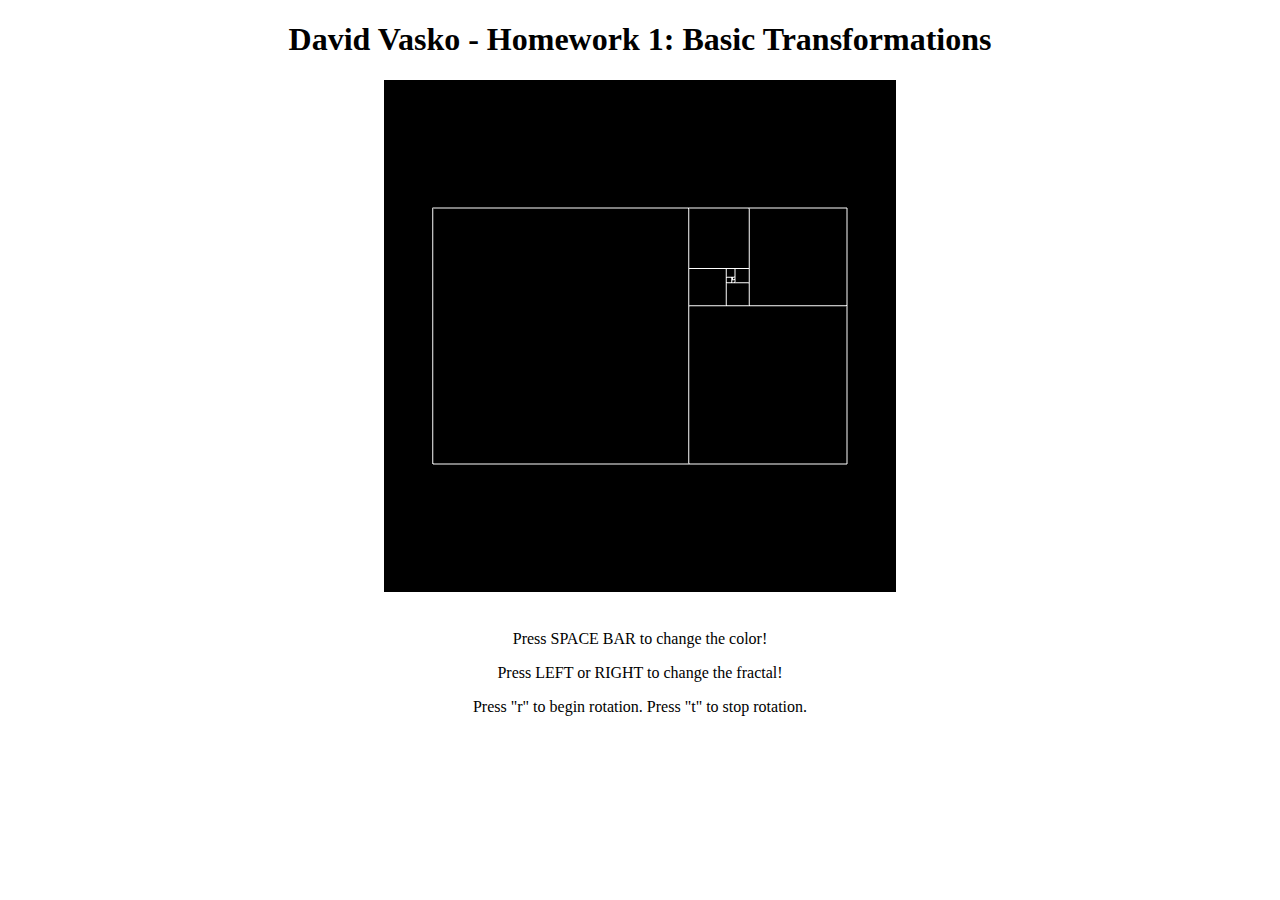
<file: public/professional/webGL/hw1/vasko_fractals.html>
<!DOCTYPE html>
<html>
<head>
  <title> 2D Sierpinski Gasket  </title>
  <script id="vertex-shader" type="x-shader/x-vertex">
	attribute vec4 vPosition;
	uniform mat4 modelViewMatrix; 

	void main()
	{
		gl_PointSize = 1.0;
		gl_Position = modelViewMatrix * vPosition;
	}

  </script>
  <script id="fragment-shader" type="x-shader/x-fragment">
	precision mediump float;

	uniform vec4 Colors;
	void main()
	{
		gl_FragColor = Colors;
	}
  </script>

	<script src="../Common/webgl-utils.js" type="text/javascript"></script>
	<script src="../Common/initShaders.js" type="text/javascript"></script>
	<script src="../Common/MV.js" type="text/javascript"></script>
	<script src="vasko_fractals.js" type="text/javascript"></script>
</head>

<center>
	<h1>David Vasko - Homework 1: Basic Transformations</h1>
</center>

<body>
	
	<center>
	<canvas id="gl-canvas" height="512" width="512">
        Oops ... your browser doesn't support the HTML5 canvas element
	</canvas>
	<br></br>
	<p> Press SPACE BAR to change the color! </p>
	<p> Press LEFT or RIGHT to change the fractal! </p>
	<p> Press "r" to begin rotation. Press "t" to stop rotation. </p>
	<p id="testing"> </p>
	</center>
</body>
</html>
</file>
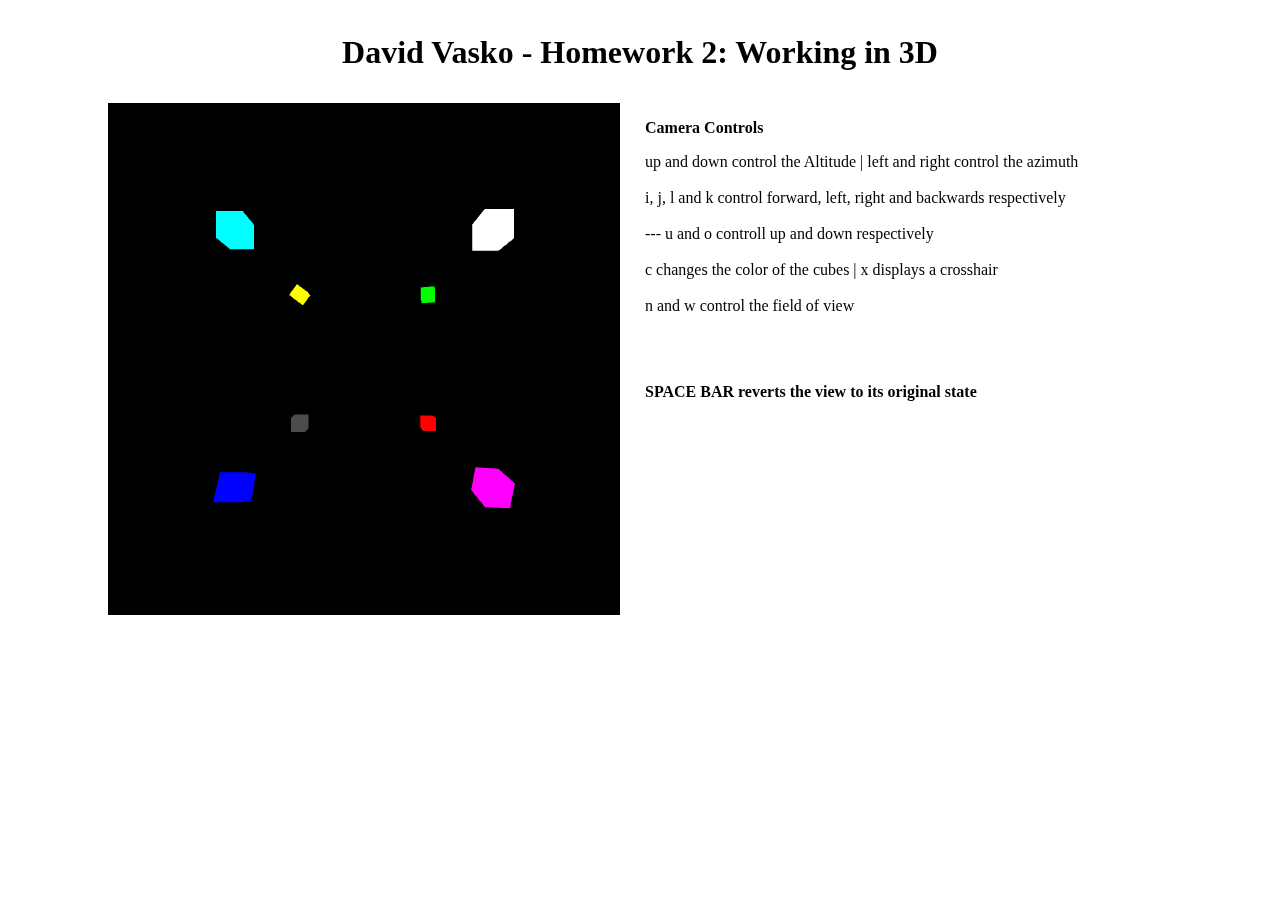
<file: public/professional/webGL/hw2/cubert.html>
<!DOCTYPE html>
<html>
<title> cubert </title>
<head>
	<style>
	body{
	background-color: white;}
	#graphicArea {
	    margin-top: 5px;
	    margin-bottom: 5px;
	    margin-right: 20px;
	    margin-left: 100px;
	float:left;}
	#cameraControls {
	padding: 5px;
	float:left;} 
	#header {
	    color:black;
	    text-align:center;
	    padding:5px;
	}
	</style>

<script id="vertex-shader" type="x-shader/x-vertex">

	attribute  vec4 vPosition;
	
	uniform mat4 modelView;
	uniform mat4 projection;
	
	void main() 
	{
	    gl_Position = projection*modelView*vPosition;
	} 
</script>

<script id="fragment-shader" type="x-shader/x-fragment">

	precision mediump float;

	uniform vec4 Color;

	void
	main()
	{
	    gl_FragColor = Color;
	}
</script>
</head>

<div id="header">
	<h1>David Vasko - Homework 2: Working in 3D</h1>
</div>

<div id="graphicArea">
<body>
	<script type="text/javascript" src="../Common/webgl-utils.js"></script>
	<script type="text/javascript" src="../Common/initShaders.js"></script>
	<script type="text/javascript" src="../Common/MV.js"></script>
	<script type="text/javascript" src="cubert.js"></script>

	<canvas id="gl-canvas" width="512" height="512">
		Oops ... your browser doesn't support the HTML5 canvas element
	</canvas>

</body>
</div>

<div id="cameraControls">
	<p><b> Camera Controls </b></p>
	<p> up and down control the Altitude | left and right control the azimuth <br></br> 
		i, j, l and k control forward, left, right and backwards respectively <br></br> 
		--- u and o controll up and down respectively <br></br>
		c changes the color of the cubes | x displays a crosshair <br></br> 
		n and w control the field of view</p> <br></br>
	<p><b> SPACE BAR reverts the view to its original state </b></p>
<p id="test"> </p>
</div>

</html>
</file>
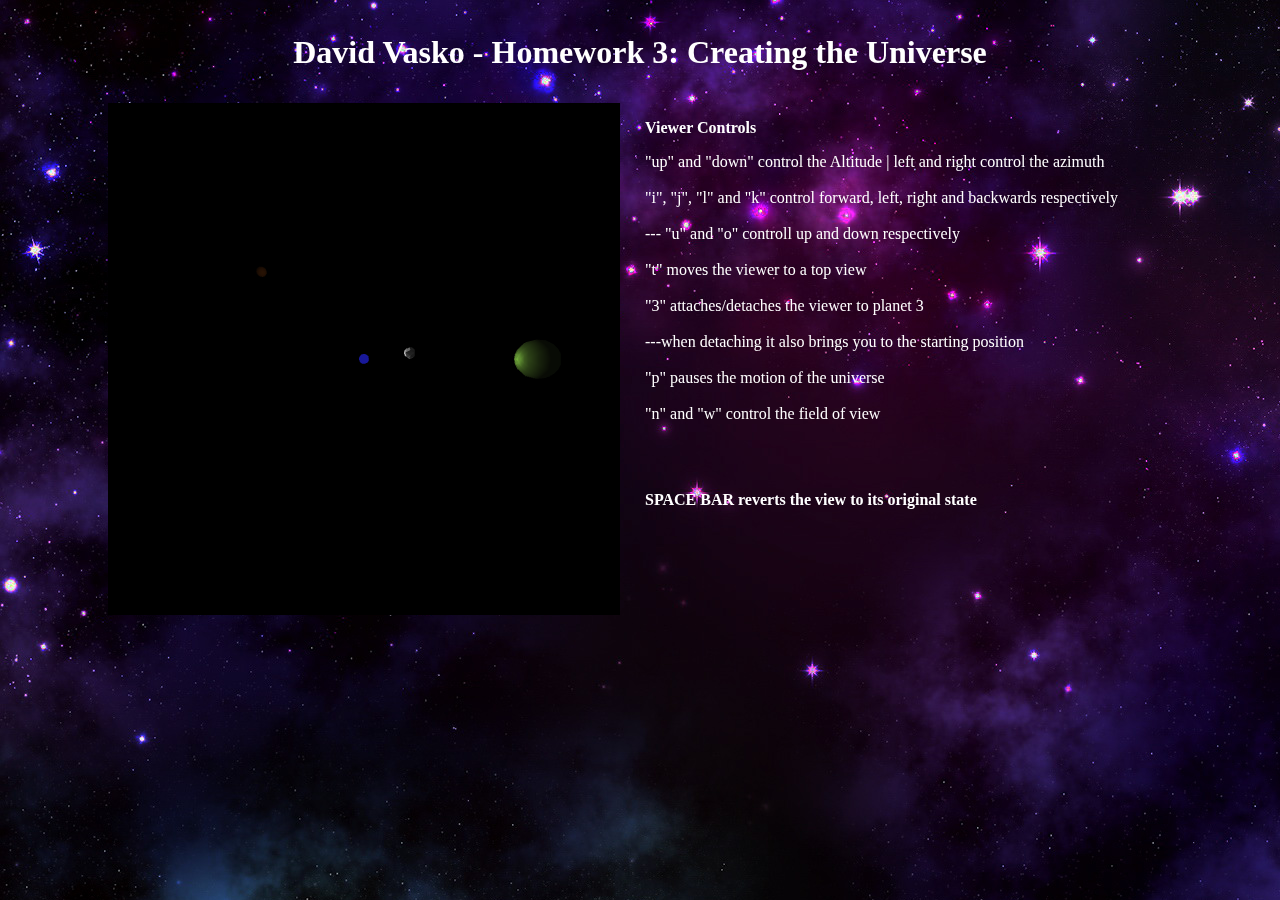
<file: public/professional/webGL/hw3/galaxy.html>
<!DOCTYPE html>
<html>
<title> Galaxy </title>
<head>

	<style>
	body{
	background-image: url("space.jpg");}
	#graphicArea {
	    margin-top: 5px;
	    margin-bottom: 5px;
	    margin-right: 20px;
	    margin-left: 100px;
		float:left;}
	#cameraControls {
	    color:white;
		padding: 5px;
		float:left;} 
	#header {
	    color:white;
	    text-align:center;
	    padding:5px;
	}
	</style>

<script id="vertex-shader" type="x-shader/x-vertex">
precision mediump float;
attribute vec4 vPosition, vNormal, flatNormal;

varying vec3 N, L, E;
varying vec4 fcolor;

uniform mat4 viewMatrix, projectionMatrix, modelMatrix;
uniform vec4 lightPosition;

uniform float whichShading;

uniform vec4 ambientProduct, diffuseProduct, specularProduct;
uniform float shininess;

void main()
{
//i just took out viewMatrix from the following 2 lines
    vec3 pos = (modelMatrix * vPosition).xyz;
    vec3 light = (lightPosition).xyz;
    L = normalize( light - pos );
    E = -pos;

//When I set up the normals arrays in sphere generation, i had the 4th 
//component set to 1 instead of 0, so i have to correct that here
//with my variable mknormal. What should have really been done to save space
//was pass teh vec4s as vec3s and add the 4th component here in teh shader.
//If i had more tiem i would fix that.
	if(whichShading < 0.5){
	vec3 mknormal = flatNormal.xyz;
    N = normalize( (vec4(mknormal, 0)).xyz);}
	else{
	vec3 mknormal = vNormal.xyz;
    N = normalize( (vec4(mknormal, 0.0)).xyz);}
//----------------------------------------------------------------
	
    gl_Position =  projectionMatrix * viewMatrix * modelMatrix * vPosition;
	
	if(whichShading < 1.5){
    vec3 H = normalize( L + E );
    vec4 ambient = ambientProduct;

    float Kd = max( dot(L, N), 0.0 );
    vec4  diffuse = Kd*diffuseProduct;

    float Ks = pow( max(dot(N, H), 0.0), shininess );
    vec4  specular = Ks * specularProduct;
    
    if( dot(L, N) < 0.0 || shininess == 0.0) specular = vec4(0.0, 0.0, 0.0, 1.0);
 
    fcolor = ambient + diffuse + specular;
    fcolor.a = 1.0;
	}
}
</script>

<script id="fragment-shader" type="x-shader/x-fragment">

precision mediump float;

uniform vec4 ambientProduct, diffuseProduct, specularProduct;
uniform float shininess;
uniform float whichShading;
varying vec3 N, L, E;

varying vec4 fcolor;
void main()
{    
    if(whichShading > 1.5){
    vec4 FColor = fcolor;
    vec3 H = normalize( L + E );
    vec4 ambient = ambientProduct;

    float Kd = max( dot(L, N), 0.0 );
    vec4  diffuse = Kd*diffuseProduct;

    float Ks = pow( max(dot(N, H), 0.0), shininess );
    vec4  specular = Ks * specularProduct;
    
    if( dot(L, N) < 0.0 ) specular = vec4(0.0, 0.0, 0.0, 1.0);
 
    FColor = ambient + diffuse + specular;
    FColor.a = 1.0;

    gl_FragColor = FColor;
	}
	else{
	gl_FragColor = fcolor;}
	
}
</script>
</head>

<div id="header">
	<h1>David Vasko - Homework 3: Creating the Universe</h1>
	<p id="test3"></p>
</div>

<div id="graphicArea">
<body>
<script type="text/javascript" src="../Common/webgl-utils.js"></script>
<script type="text/javascript" src="../Common/initShaders.js"></script>
<script type="text/javascript" src="../Common/MV.js"></script>
<script type="text/javascript" src="galaxy.js"></script>
<script type="text/javascript" src="camerawork.js"></script>
<script type="text/javascript" src="genPlanets.js"></script>


<canvas id="gl-canvas" width="512" height="512">
Oops ... your browser doesn't support the HTML5 canvas element
</canvas>
</body>
</div>

<div id="cameraControls">
	<p><b> Viewer Controls </b></p>
	<p> "up" and "down" control the Altitude | left and right control the azimuth <br></br> 
		"i", "j", "l" and "k" control forward, left, right and backwards respectively <br></br> 
		--- "u" and "o" controll up and down respectively <br></br>
		"t" moves the viewer to a top view <br></br>
		"3" attaches/detaches the viewer to planet 3<br></br>
		---when detaching it also brings you to the starting position <br></br>
		"p" pauses the motion of the universe<br></br>
		"n" and "w" control the field of view</p> <br></br>
	<p><b> SPACE BAR reverts the view to its original state </b></p>
<p id="test"> </p>
<p id="test2"> </p>
</div>


</html>
</file>
